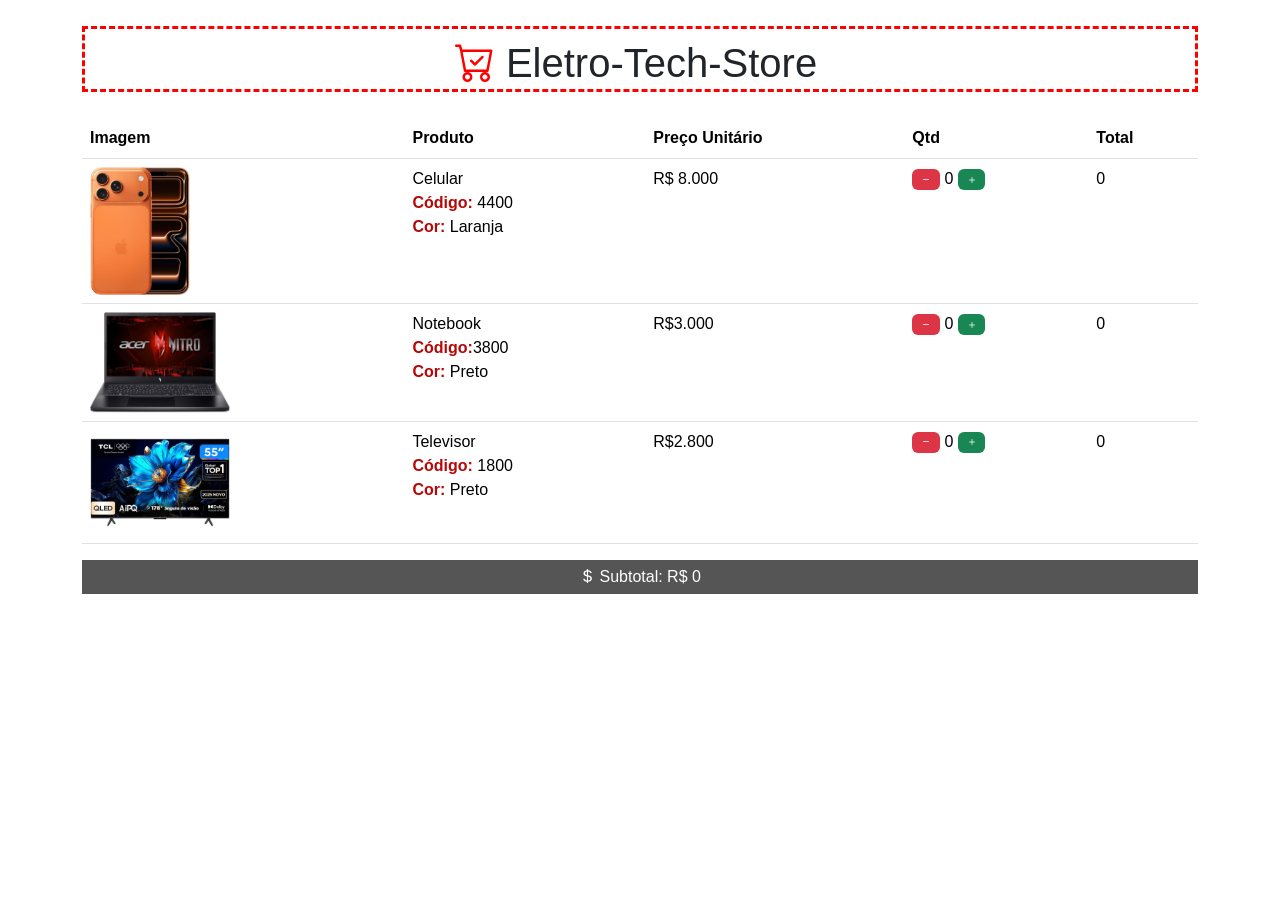
<file: index.html>
<!DOCTYPE html>
<html>
<head>
    <title> Lojinha</title>
    <meta charset="UTF-8">
    <link href="https://cdn.jsdelivr.net/npm/bootstrap@5.3.8/dist/css/bootstrap.min.css" rel="stylesheet" integrity="sha384-sRIl4kxILFvY47J16cr9ZwB07vP4J8+LH7qKQnuqkuIAvNWLzeN8tE5YBujZqJLB" crossorigin="anonymous">
<link rel="stylesheet" href="https://cdn.jsdelivr.net/npm/bootstrap-icons@1.13.1/font/bootstrap-icons.min.css">
<link rel="stylesheet" href="css/style.css">

<script src="js/funcoes.js"></script>

</head>
<body>
  <div class="container">

    <h1> <i id="icone-carrinho" class="bi bi-cart-check"></i> Eletro-Tech-Store </h1>
    <table class="table table-hover">
        <thead>
            <tr>
                <th> Imagem </th>
                <th> Produto</th>
                <th> Preço Unitário </th>
                <th> Qtd </th>
                <th> Total </th>
            </tr>
            </thead>
            <tbody>
                 <tr>
              <td>
                <img src="img/produto_1.jpg" alt="produto_1" width="100">
              </td>  
              <td> <div>Celular </div>
                <div><span class="produto-item">Código:</span> 4400 </div>
                <div><span class="produto-item"> Cor:</span> Laranja</div>
             </td> 
              <td id="valor_1"> R$ 8.000</td> 
              <td> <span class="badge text-bg-danger" onclick="alterarQtd(1,'-')"><i class="bi bi-dash"></i></span>
               <span id="qtd_1">0</span> 
                 <span class="badge text-bg-success" onclick="alterarQtd(1,'+')"><i class="bi bi-plus"></i></span></td> 
              <td id="total_1"> 0</td> 
              </tr>
              <tr>

              <td>
                <img src="img/produto_2.jpg" alt="produto_2" width="140">
              </td>  
              <td> <div>Notebook </div>
                <div><span class="produto-item"> Código:</span>3800 </div>
                <div><span class="produto-item" >Cor:</span> Preto</div>
             </td> 
              <td id="valor_2"> R$3.000</td> 
              <td> <span class="badge text-bg-danger" onclick="alterarQtd(2,'-')"><i class="bi bi-dash"></i></span>
                <span id="qtd_2">0</span> 
                <span class="badge text-bg-success" onclick="alterarQtd(2,'+')"><i class="bi bi-plus"></i></span></td> 
              <td id="total_2"> 0</td> 
              </tr>

               <td>
                <img src="img/produto_3.jpg" alt="produto_3" width="140">

              </td>  
              <td> <div> Televisor </div>
                <div> <span class="produto-item"> Código:</span> 1800 </div>
                <div> <span class="produto-item">Cor:</span> Preto </div>
             </td> 
              <td id="valor_3"> R$2.800</td> 
              <td> <span class="badge text-bg-danger" onclick="alterarQtd(3,'-')"><i class="bi bi-dash"></i></span>
                <span id="qtd_3">0</span> 
                 <span class="badge text-bg-success" onclick="alterarQtd(3,'+')"><i class="bi bi-plus"></i></span></td> 
              <td id="total_3"> 0</td> 
              </tr>

            </tbody>
        </thead>
    </table>
<footer class="text-center">
    <span><i class="bi bi-currency-dollar"></i> Subtotal:<span id="subtotal"> R$ 0 </span> </span>
</footer>
</div>
</body>

</html>
</file>
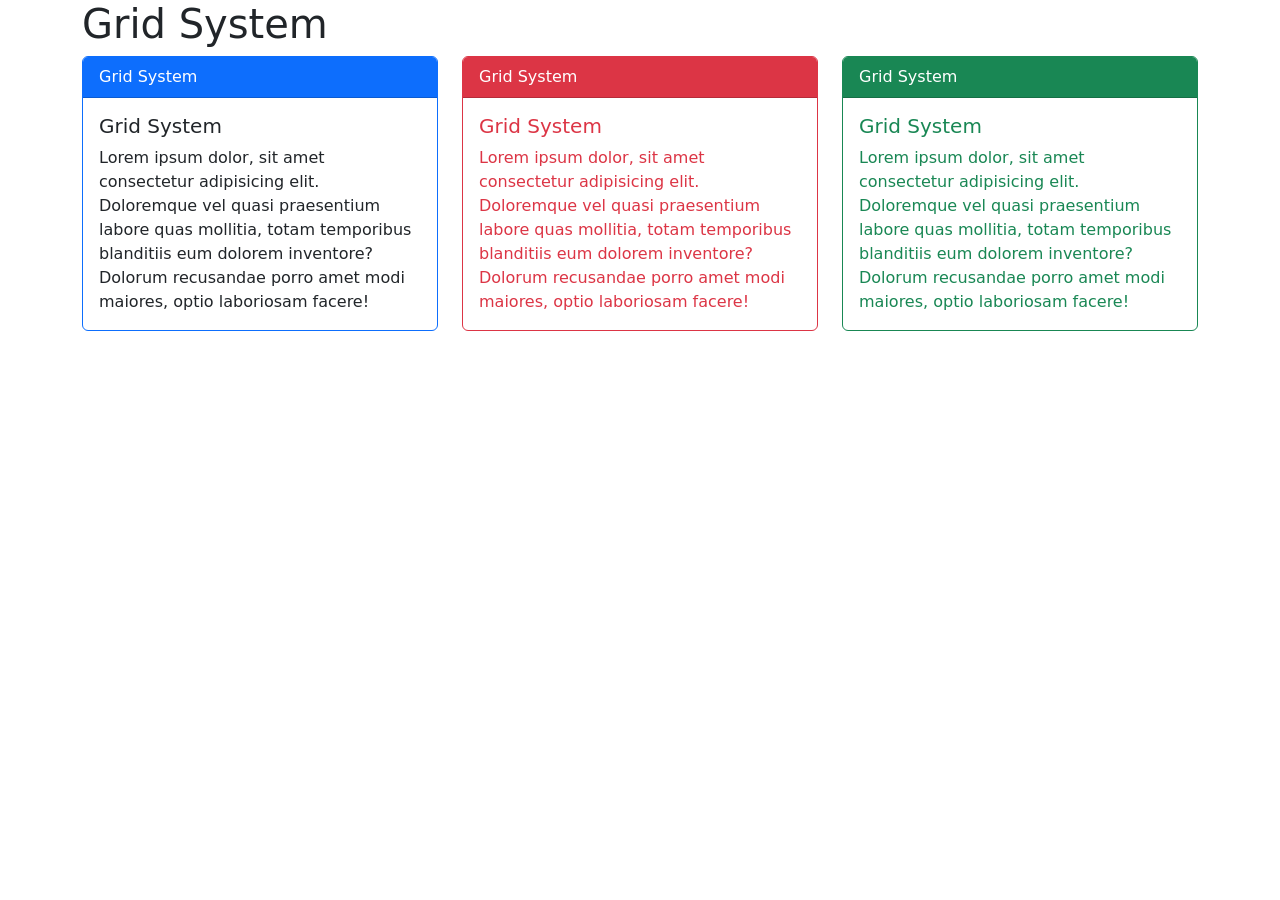
<file: grid.html>
<!DOCTYPE html>
<html>
    <head>
        <title> Grid System</title>
        <meta charset="UTF-8">
        <link href="https://cdn.jsdelivr.net/npm/bootstrap@5.3.8/dist/css/bootstrap.min.css" rel="stylesheet" integrity="sha384-sRIl4kxILFvY47J16cr9ZwB07vP4J8+LH7qKQnuqkuIAvNWLzeN8tE5YBujZqJLB" crossorigin="anonymous">
    </head>
    <div class="container">
  <!-- Content here -->
    <body>

<h1>Grid System</h1>

<div class="row">
  <div class="col"><div class="card border-primary mb-3">
  <div class="card-header text-bg-primary">Grid System</div>
  <div class="card-body text-">
    <h5 class="card-title">Grid System</h5>
    <p class="card-text">Lorem ipsum dolor, sit amet consectetur adipisicing elit. Doloremque vel quasi praesentium labore quas mollitia, totam temporibus blanditiis eum dolorem inventore? Dolorum recusandae porro amet modi maiores, optio laboriosam facere!</p>
  </div>
   </div>

  </div>
  <div class="col"><div class="card border-danger mb-3">
  <div class="card-header text-bg-danger">Grid System</div>
  <div class="card-body text-danger">
    <h5 class="card-title">Grid System</h5>
    <p class="card-text">Lorem ipsum dolor, sit amet consectetur adipisicing elit. Doloremque vel quasi praesentium labore quas mollitia, totam temporibus blanditiis eum dolorem inventore? Dolorum recusandae porro amet modi maiores, optio laboriosam facere!</p>
  </div>
</div>

  </div>
  <div class="col">
<div class="card border-success mb-3">
  <div class="card-header text-bg-success">Grid System</div>
  <div class="card-body text-success">
    <h5 class="card-title">Grid System</h5>
    <p class="card-text">Lorem ipsum dolor, sit amet consectetur adipisicing elit. Doloremque vel quasi praesentium labore quas mollitia, totam temporibus blanditiis eum dolorem inventore? Dolorum recusandae porro amet modi maiores, optio laboriosam facere!</p>
  </div>
</div>

</div>
    </body>
</html>
</file>
<file: css/style.css>
*{
   font-family:Arial, Helvetica, sans-serif
}
h1{
 border: 3px dashed #ff0000;
 margin: 26px 0;
 padding: 10px 10px 2px 2px ;
 text-align: center;
}

#icone-carrinho {
    color:red;
}

footer{
    background-color: #555555;
    color:#ffffff;
    padding:5px;
}

.produto-item{
    color: #b60808;
    font-weight: bold;
}
</file>
